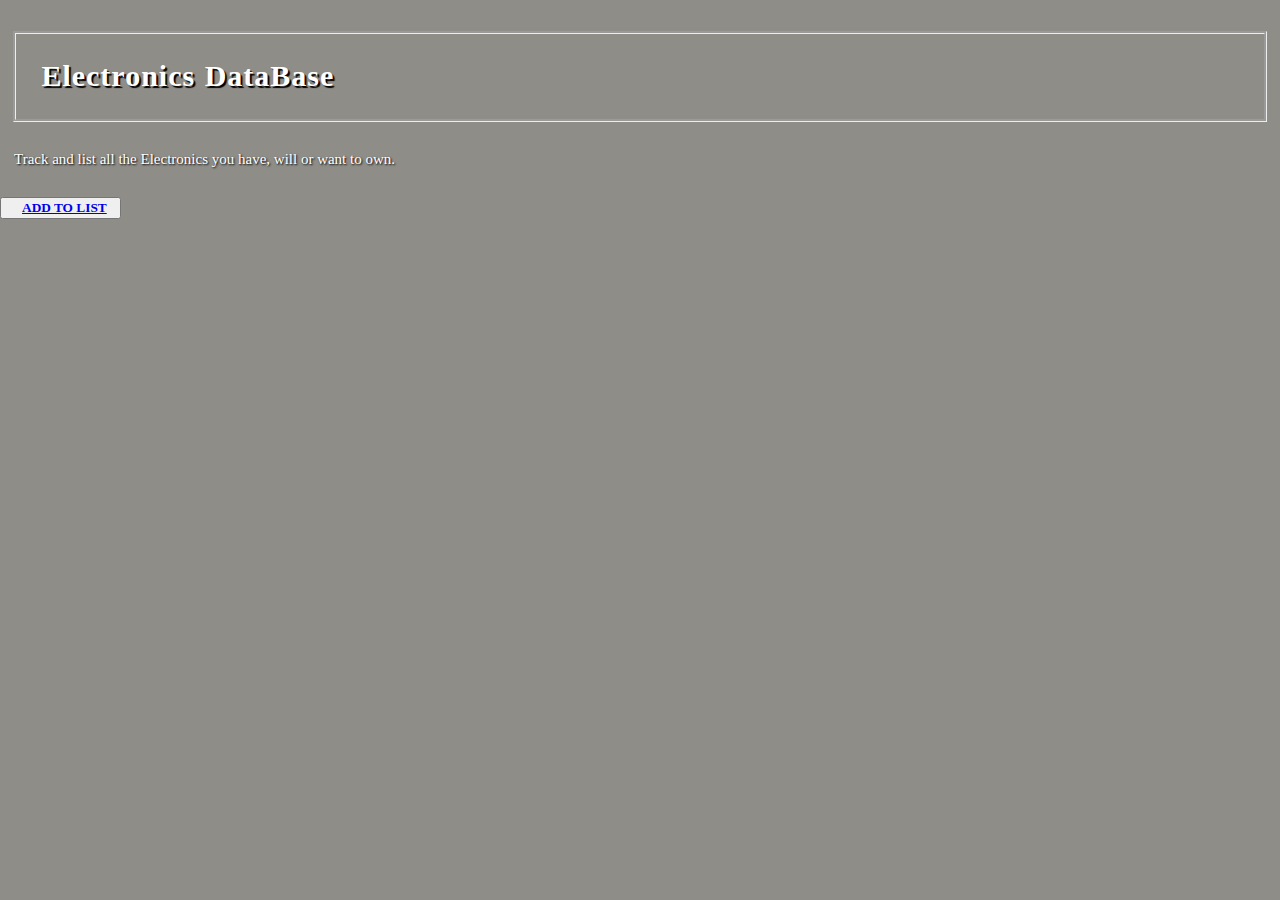
<file: index.html>
<!DOCTYPE html>
<!--Project: Web App Part 4-->
<!--Rami Hollingsworth-->
<!--Term 0112-->


<html lang="en">
<head>
	<meta charset="utf-8" />
	<meta name= "description" content= "Track and list all the Electronics you have, will or want to own."/>
	<meta name= "keywords" content= "gadget, electronics, database, list" />
	<meta name= "robots" content= "index, follow" />
	<meta name= "viewport" content= "user-scalable=no, width=device-width" />
	<title>Electronics DataBase</title>
	<link rel="stylesheet" href= "style.css" />
</head>
<body>
	<h1>Electronics DataBase</h1>
	<p>Track and list all the Electronics you have, will or want to own.</p>
	<button><a href="additem.html">ADD TO LIST</a></button>
</body>
</html>
</file>
<file: style.css>
/*
CSS Style Sheet
Project: Web App Part 4
Rami Hollingsworth
Term 0112
*/


h1 {
	border-style: groove;
	padding: 2%;
	margin: 1%;
	background-color: 5F5E62;
	color: white;
	font-size: 30px;
	letter-spacing: 1px;
	word-spacing: 1px;
	text-shadow: 2px 2px 1px black;
	font-family: "Century Gothic";
}

nav {
	list-style-type: none;
	font-family: "Gill Sans";
}

form {
	display: inline;
	border-style: none;
	font-family: "Century Gothic";
}

body {
	text-align: left;
	display: inline;
	background-color: #8F8D88;
}
legend {
	margin: 20px;
	padding-right: 3%;
	text-shadow: 1px 1px 2px white;
	font-style: italic;
	font-size: 18px;
	font-family: "Century Gothic";
}

li {
	display: block;
	float: none;
	font-family: "Century Gothic";
	list-style-type: none;
}
button {
	margin-left: auto
	padding-left: 1px;
	padding-right: 12px;
	background-color: 261F40;
	font-weight: bold;
	font-variant: small-caps;
	font-family: "Gill Sans";
}
a {
	padding-left: 14px;
	font-family: "Gill Sans";
}
p {
	padding: 14px;
	color: white;
	font-size: 15px;
	text-shadow: 1px 1px 2px black;
	font-family: "Century Gothic";
}
</file>
